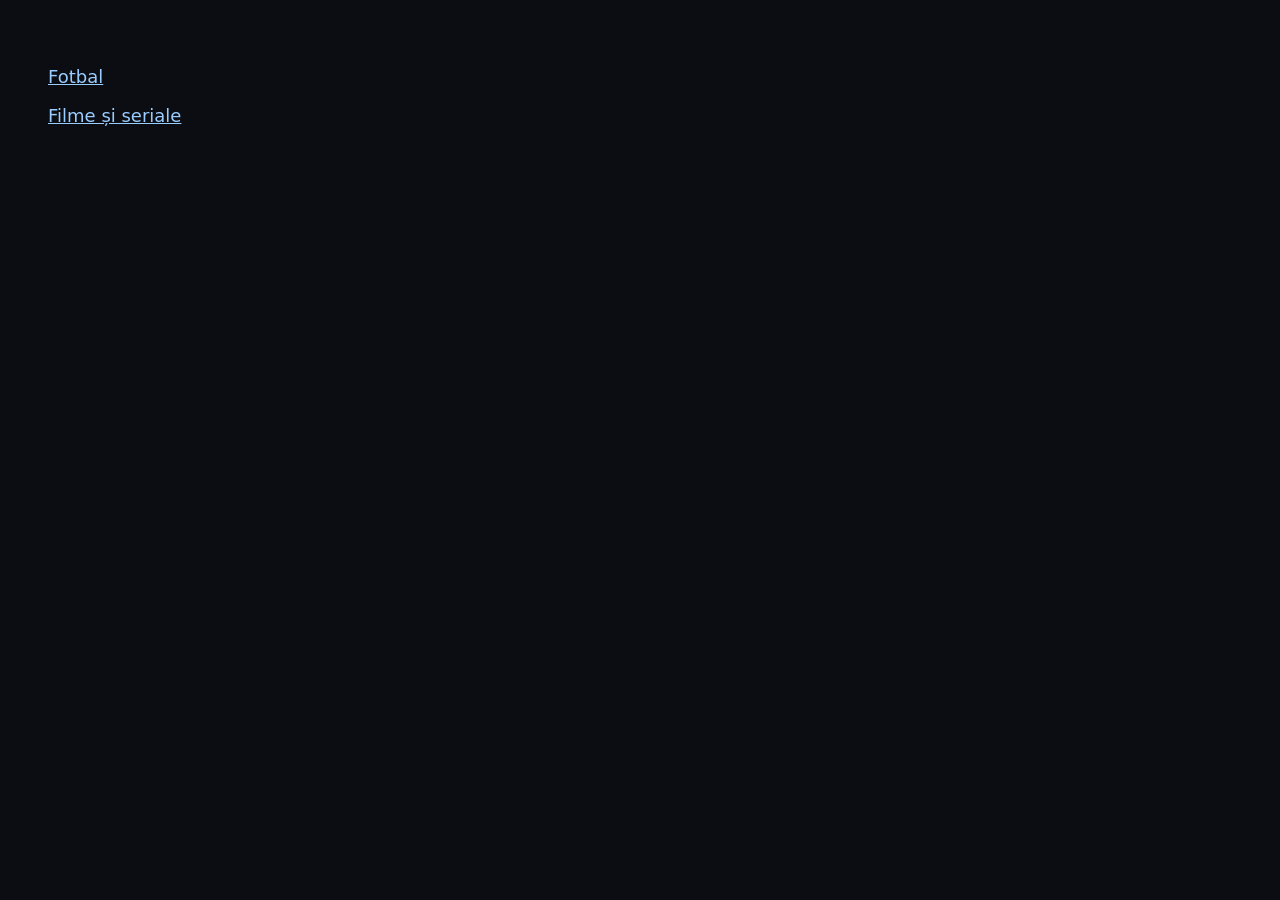
<file: site/index.html>
<!doctype html><meta charset="utf-8"><meta name="viewport" content="width=device-width,initial-scale=1"><title>TV apps</title>
<body style="font:18px system-ui;background:#0b0d12;color:#eee;padding:40px"><p><a style="color:#9cf" href="fotbal/">Fotbal</a></p><p><a style="color:#9cf" href="filme/">Filme și seriale</a></p></body>
</file>
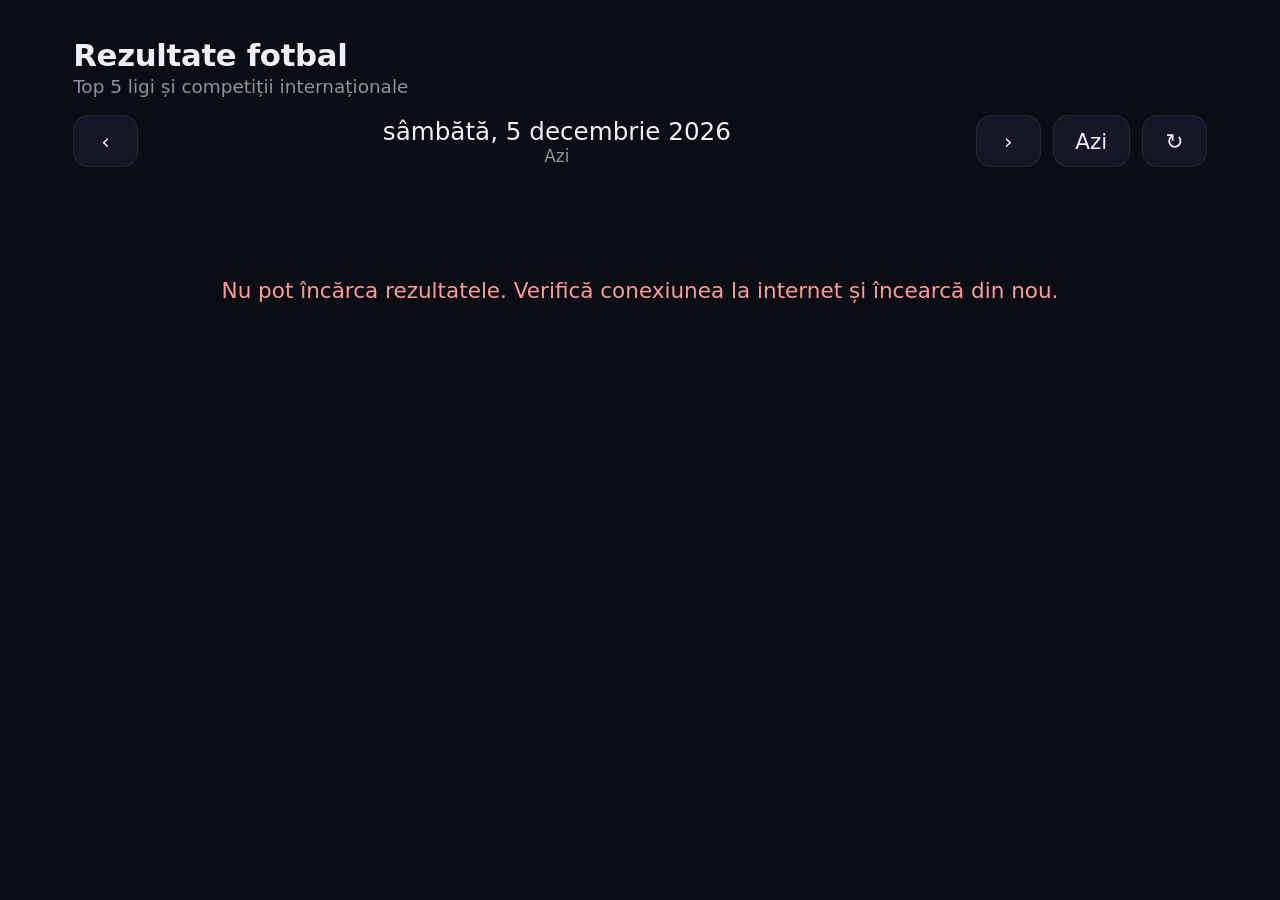
<file: site/fotbal/index.html>
<!doctype html>
<html lang="ro">
<head>
<meta charset="utf-8">
<meta name="viewport" content="width=device-width,initial-scale=1,minimum-scale=1,maximum-scale=1">
<title>Rezultate fotbal</title>
<style>
:root{--bg:#0b0d14;--card:#141826;--card2:#1c2338;--line:rgba(255,255,255,.08);--tx:#eef0f6;--mu:#8b93a7;--ac:#4f8cff;--live:#ff4d4d;--win:#fff}
*{box-sizing:border-box;outline:none;-webkit-tap-highlight-color:transparent}
html{font-size:calc(100vw/52)}
html,body{margin:0;background:var(--bg);color:var(--tx);font-family:-apple-system,BlinkMacSystemFont,"Segoe UI",system-ui,sans-serif}
.wrap{max-width:48.75rem;margin:0 auto;padding:1.25rem 1rem 5.625rem}
header{position:sticky;top:0;z-index:5;background:var(--bg);padding:0.25rem 1rem 0.75rem;margin:0 -16px}
h1{font-size:1.25rem;font-weight:600;margin:0;letter-spacing:-.3px}
.sub{font-size:0.75rem;color:var(--mu);margin-top:0.125rem}
.nav{display:flex;align-items:center;gap:0.5rem;margin-top:0.75rem}
.btn{font:inherit;font-size:0.875rem;color:var(--tx);background:var(--card);border:1px solid var(--line);border-radius:0.625rem;padding:0.5rem 0.875rem;cursor:pointer}
.btn.sq{width:2.625rem;padding:0.5rem 0;text-align:center}
.day{flex:1;text-align:center;font-size:1rem;font-weight:500;min-width:0;white-space:nowrap;overflow:hidden;text-overflow:ellipsis}
.day small{display:block;font-size:0.6875rem;color:var(--mu);font-weight:400}
.chips{display:flex;gap:0.5rem;margin-top:0.75rem}
.chip{font:inherit;font-size:0.8125rem;color:var(--mu);background:transparent;border:1px solid var(--line);border-radius:6.1875rem;padding:0.375rem 0.875rem;cursor:pointer;white-space:nowrap}
.chip.on{background:var(--ac);border-color:var(--ac);color:#fff}
.chip .n{opacity:.7;margin-left:0.25rem;font-size:0.75rem}
.f{box-shadow:0 0 0 3px #fff}
.btn.f,.chip.f{color:#fff;background:#2a3350;border-color:#fff}
.chip.on.f{background:var(--ac)}
.sec{margin-top:1.375rem}
.sh{display:flex;align-items:center;gap:0.625rem;margin:0 0.125rem 0.5rem}
.sh img{width:1.375rem;height:1.375rem;object-fit:contain}
.sh b{font-size:0.9375rem;font-weight:600}
.sh span{font-size:0.75rem;color:var(--mu)}
.card{background:var(--card);border:1px solid var(--line);border-radius:0.875rem;overflow:hidden}
.m{display:grid;grid-template-columns:3.875rem 1fr 4.875rem 1fr;align-items:center;gap:0.375rem;padding:0.8125rem 0.875rem;cursor:default}
.m+.m,.det+.m{border-top:1px solid var(--line)}
.m.has{cursor:pointer}
.m.f{background:var(--card2);box-shadow:inset 0 0 0 3px #fff}
.st{font-size:0.75rem;color:var(--mu);text-align:left;line-height:1.3}
.st.live{color:var(--live);font-weight:600}
.st.live::before{content:"";display:inline-block;width:0.4375rem;height:0.4375rem;border-radius:50%;background:var(--live);margin-right:0.3125rem}
.t{display:flex;align-items:center;gap:0.5625rem;min-width:0;font-size:0.875rem}
.t.h{justify-content:flex-end;text-align:right}
.t img{width:1.5rem;height:1.5rem;object-fit:contain;flex:none}
.t span{overflow:hidden;text-overflow:ellipsis;white-space:nowrap}
.t.w span{font-weight:600;color:var(--win)}
.t.l span{color:var(--mu)}
.sc{text-align:center;font-size:1.125rem;font-weight:600;font-variant-numeric:tabular-nums;letter-spacing:0.0312rem}
.sc i{font-style:normal;color:var(--mu);margin:0 3px;font-weight:400}
.sc small{display:block;font-size:0.6875rem;font-weight:400;color:var(--mu);letter-spacing:0}
.sc.pre{font-size:0.8125rem;color:var(--mu);font-weight:400}
.det{display:grid;grid-template-columns:3.875rem 1fr 4.875rem 1fr;gap:0.375rem;padding:0 0.875rem 0.75rem;font-size:0.75rem;color:var(--mu)}
.det div{line-height:1.7}.det .r{text-align:right}
.note{grid-column:2/5;font-size:0.6875rem;color:var(--mu);margin-top:-6px}
.empty,.err{text-align:center;color:var(--mu);padding:3rem 0.75rem;font-size:0.875rem}
.err{color:#ff9a9a}
.load{display:flex;justify-content:center;padding:3rem}
.sp{width:1.625rem;height:1.625rem;border:3px solid var(--line);border-top-color:var(--ac);border-radius:50%;animation:spin .8s linear infinite}
.spin{animation:spin .8s linear infinite;display:inline-block}
footer{margin-top:1.875rem;text-align:center;font-size:0.6875rem;color:var(--mu);line-height:1.6}
.acts{display:flex;align-items:center;gap:0.75rem;margin-top:1.125rem}
.hintx{font-size:0.75rem;color:var(--mu)}
.tg{display:flex;flex-wrap:wrap;gap:0.5rem}
.tmb{font:inherit;font-size:0.8125rem;color:var(--tx);background:var(--card);border:1px solid var(--line);border-radius:0.75rem;padding:0.375rem 0.75rem;display:flex;align-items:center;gap:0.5rem;cursor:pointer}
.tmb img{width:1.375rem;height:1.375rem;object-fit:contain}
.tmb.on{border-color:#ffd34d}
.tmb.on span::after{content:" ★";color:#ffd34d}
.tmb.f{background:#2a3350;color:#fff}
@keyframes spin{to{transform:rotate(360deg)}}
</style>
</head>
<body>
<div class="wrap">
<header>
<h1>Rezultate fotbal</h1><div class="sub" id="sub">Top 5 ligi și competiții internaționale</div>
<div class="nav"><button class="btn sq" id="pv" aria-label="Ziua anterioară">&#8249;</button><div class="day" id="dy"></div><button class="btn sq" id="nx" aria-label="Ziua următoare">&#8250;</button><button class="btn" id="td">Azi</button><button class="btn sq" id="rf" aria-label="Actualizează">&#8635;</button></div>
<div class="chips" id="ch"></div>
</header>
<main id="out"><div class="load"><div class="sp"></div></div></main>
<footer id="ft"></footer>
</div>
<script>
var TZ='Europe/Bucharest';
var COMP=[
{id:'eng.1',n:'Premier League',c:'Anglia',g:'top'},{id:'esp.1',n:'La Liga',c:'Spania',g:'top'},{id:'ita.1',n:'Serie A',c:'Italia',g:'top'},{id:'ger.1',n:'Bundesliga',c:'Germania',g:'top'},{id:'fra.1',n:'Ligue 1',c:'Franța',g:'top'},
{id:'uefa.champions',n:'Champions League',c:'Europa',g:'int'},{id:'uefa.europa',n:'Europa League',c:'Europa',g:'int'},{id:'uefa.europa.conf',n:'Conference League',c:'Europa',g:'int'},{id:'uefa.super_cup',n:'Supercupa Europei',c:'Europa',g:'int'},
{id:'fifa.world',n:'Cupa Mondială',c:'FIFA',g:'int'},{id:'fifa.worldq.uefa',n:'Preliminarii Cupa Mondială',c:'Europa',g:'int'},{id:'fifa.worldq.conmebol',n:'Preliminarii Cupa Mondială',c:'America de Sud',g:'int'},{id:'uefa.nations',n:'Nations League',c:'Europa',g:'int'},{id:'uefa.euro',n:'EURO',c:'Europa',g:'int'},{id:'uefa.euroq',n:'Preliminarii EURO',c:'Europa',g:'int'},{id:'conmebol.america',n:'Copa América',c:'America de Sud',g:'int'},{id:'fifa.cwc',n:'Cupa Mondială a Cluburilor',c:'FIFA',g:'int'},{id:'conmebol.libertadores',n:'Copa Libertadores',c:'America de Sud',g:'int'},{id:'fifa.friendly',n:'Meciuri amicale',c:'Internațional',g:'int'}
];
var fmtD=new Intl.DateTimeFormat('en-CA',{timeZone:TZ,year:'numeric',month:'2-digit',day:'2-digit'});
var fmtT=new Intl.DateTimeFormat('ro-RO',{timeZone:TZ,hour:'2-digit',minute:'2-digit'});
function ymd(d){return fmtD.format(d)}
function addDays(s,n){var d=new Date(s+'T12:00:00Z');d.setUTCDate(d.getUTCDate()+n);return d.toISOString().slice(0,10)}
function $(i){return document.getElementById(i)}
function esc(s){return String(s==null?'':s).replace(/[&<>"]/g,function(c){return{'&':'&amp;','<':'&lt;','>':'&gt;','"':'&quot;'}[c]})}
var day=ymd(new Date()),filter='all',data=[],timer=null,loading=false,opened={},lastOk=null,errs=0,GL={},grid=[],cur={r:1,c:0};
function label(s){var t=ymd(new Date());if(s===t)return'Azi';if(s===addDays(t,-1))return'Ieri';if(s===addDays(t,1))return'Mâine';return''}
function longDay(s){return new Date(s+'T12:00:00Z').toLocaleDateString('ro-RO',{weekday:'long',day:'numeric',month:'long',year:'numeric',timeZone:'UTC'})}
function one(c,s){var u='https://site.api.espn.com/apis/site/v2/sports/soccer/'+c.id+'/scoreboard?limit=100&dates='+s.replace(/-/g,''),ac=new AbortController(),tm=setTimeout(function(){ac.abort()},15000);return fetch(u,{signal:ac.signal}).then(function(r){clearTimeout(tm);if(!r.ok)throw new Error(r.status);return r.json()})}
function get(c,d){return Promise.all([one(c,addDays(d,-1)),one(c,d)]).then(function(js){var lg=(js[1].leagues&&js[1].leagues[0])||{};return{c:c,logo:lg.logos&&lg.logos[0]&&lg.logos[0].href,events:js[0].events.concat(js[1].events)}})}
function load(silent){if(loading)return;loading=true;var d=day;if(!silent)$('out').innerHTML='<div class="load"><div class="sp"></div></div>';$('rf').classList.add('spin');
Promise.allSettled(COMP.map(function(c){return get(c,d)})).then(function(rs){loading=false;$('rf').classList.remove('spin');if(d!==day){load();return}
var ok=rs.filter(function(r){return r.status==='fulfilled'});errs=rs.length-ok.length;
if(!ok.length){$('out').innerHTML='<div class="err">Nu pot încărca rezultatele. Verifică conexiunea la internet și încearcă din nou.</div>';return}
lastOk=new Date();data=ok.map(function(r){var v=r.value,seen={};v.evs=v.events.filter(function(e){if(seen[e.id])return false;seen[e.id]=1;return ymd(new Date(e.date))===d}).sort(function(a,b){return new Date(a.date)-new Date(b.date)});return v}).filter(function(v){return v.evs.length});render();sched()})}
var showDate=false,fmtDM=new Intl.DateTimeFormat('ro-RO',{timeZone:TZ,day:'numeric',month:'short'});
function stat(e){var r=stat0(e);if(showDate&&r.k!=='live'){var d=fmtDM.format(new Date(e.date));r.t=d+(r.k==='pre'?' '+r.t:(r.t!=='FT'?' · '+r.t:''))}return r}
function stat0(e){var s=e.status||{},t=s.type||{},n=t.name||'';if(t.state==='in'){var hl=/HALF/.test(n)&&/HALFTIME/.test(n);return{k:'live',t:hl?'Pauză':(s.displayClock||'LIVE')}}
if(t.state==='post'){var d=(t.shortDetail||'').toUpperCase();return{k:'post',t:/PEN/.test(d)?'Pen.':/AET/.test(d)?'Prel.':'FT'}}
if(/POSTPON/.test(n))return{k:'x',t:'Amânat'};if(/CANCEL/.test(n))return{k:'x',t:'Anulat'};if(/SUSPEND/.test(n))return{k:'x',t:'Suspendat'};if(/DELAY/.test(n))return{k:'x',t:'Întârziat'};
return{k:'pre',t:fmtT.format(new Date(e.date))}}
function goals(cp,team){var d=(cp.details||[]).filter(function(x){return x.scoringPlay&&x.team&&String(x.team.id)===String(team)});return d.map(function(x){var p=(x.athletesInvolved&&x.athletesInvolved[0]&&x.athletesInvolved[0].displayName)||'Gol',m=(x.clock&&x.clock.displayValue)||'';return esc(p)+' '+esc(m)+(x.ownGoal?' (autogol)':'')+(x.penaltyKick?' (pen.)':'')}).join('<br>')}
function detG(id){return'<div class="det g"><div></div><div class="r">'+GL[id][0]+'</div><div></div><div>'+GL[id][1]+'</div></div>'}
function match(e,id){var cp=e.competitions[0],h=cp.competitors.filter(function(x){return x.homeAway==='home'})[0]||cp.competitors[0],a=cp.competitors.filter(function(x){return x.homeAway==='away'})[0]||cp.competitors[1],s=stat(e),pre=s.k==='pre'||s.k==='x';
function tm(x,cls){var w=s.k==='post'&&(x.winner===true),l=s.k==='post'&&x.winner===false&&(h.winner||a.winner);return'<div class="t '+cls+(w?' w':'')+(l?' l':'')+'">'+(cls==='h'?'<span>'+esc(x.team.displayName)+'</span><img loading="lazy" decoding="async" alt="" src="'+esc(x.team.logo||'')+'" onerror="this.style.visibility=\'hidden\'">':'<img loading="lazy" decoding="async" alt="" src="'+esc(x.team.logo||'')+'" onerror="this.style.visibility=\'hidden\'"><span>'+esc(x.team.displayName)+'</span>')+'</div>'}
var gh=goals(cp,h.team.id),ga=goals(cp,a.team.id),has=!!(gh||ga);GL[id]=[gh,ga];var sh=(h.shootoutScore!=null&&a.shootoutScore!=null)?'<small>('+h.shootoutScore+'-'+a.shootoutScore+' pen.)</small>':'';
var note=(cp.notes&&cp.notes[0]&&cp.notes[0].headline)||'';
var o='<div class="m'+(has?' has':'')+'" data-id="'+id+'"><div class="st '+(s.k==='live'?'live':'')+'">'+esc(s.t)+'</div>'+tm(h,'h')+'<div class="sc'+(pre?' pre':'')+'">'+(pre?'–':esc(h.score)+'<i>:</i>'+esc(a.score))+sh+'</div>'+tm(a,'a')+'</div>';
if(opened[id]&&has)o+=detG(id);
if(note)o+='<div class="det" style="padding-bottom:8px;margin-top:-6px"><div></div><div class="note" style="grid-column:2/5">'+esc(note)+'</div></div>';return o}
function render(){GL={};var live=0,tot=0;data.forEach(function(v){v.evs.forEach(function(e){tot++;if(e.status&&e.status.type&&e.status.type.state==='in')live++})});
var top=data.filter(function(v){return v.c.g==='top'}),it=data.filter(function(v){return v.c.g==='int'});
var chips=[['all','Toate',tot],['top','Top 5 ligi',top.reduce(function(a,v){return a+v.evs.length},0)],['int','Internațional',it.reduce(function(a,v){return a+v.evs.length},0)],['live','Live acum',live],['fav','★ Favorite',FAV.length]];
$('ch').innerHTML=chips.map(function(c){return'<button class="chip'+(filter===c[0]||(c[0]==='fav'&&filter==='pick')?' on':'')+'" data-f="'+c[0]+'">'+c[1]+'<span class="n">'+c[2]+'</span></button>'}).join('');
document.title=(live?'('+live+' live) ':'')+'Rezultate fotbal';
$('sub').textContent=tot+' meciuri'+(live?' · '+live+' în desfășurare':'')+' · Top 5 ligi și competiții internaționale';
$('ft').innerHTML='Actualizat la '+fmtT.format(lastOk)+' · orele sunt în fusul București'+(errs?' · '+errs+' competiții nu s-au încărcat':'')+'<br>Date: ESPN (sursă neoficială, pot apărea întârzieri la scor)';
if(filter==='fav'){renderFav();return}
if(filter==='pick'){renderPick();return}
var src=filter==='top'?top:filter==='int'?it:data,h='';
src.forEach(function(v){var evs=filter==='live'?v.evs.filter(function(e){return e.status.type.state==='in'}):v.evs;if(!evs.length)return;
h+='<section class="sec"><div class="sh">'+(v.logo?'<img alt="" src="'+esc(v.logo)+'" onerror="this.style.display=\'none\'">':'')+'<b>'+esc(v.c.n)+'</b><span>'+esc(v.c.c)+'</span></div><div class="card">'+evs.map(function(e){return match(e,e.id)}).join('')+'</div></section>'});
$('out').innerHTML=h||'<div class="empty">'+(filter==='live'?'Niciun meci în desfășurare acum.':'Nicio partidă în această zi, în competițiile urmărite.')+'</div>';build()}
function keyOf(r,c){var e=grid[r]&&grid[r][c];return e?(e.id||e.dataset.f||e.dataset.id):null}
function build(){var k=keyOf(cur.r,cur.c),rr=cur.r;grid=[[$('pv'),$('nx'),$('td'),$('rf')],Array.prototype.slice.call(document.querySelectorAll('.chip'))];
var rows=[],lt=0;document.querySelectorAll('#out .fv,#out .m').forEach(function(el){var t=el.getBoundingClientRect().top+window.pageYOffset;if(rows.length&&el.classList.contains('fv')&&Math.abs(t-lt)<8)rows[rows.length-1].push(el);else{rows.push([el]);lt=t}});
rows.forEach(function(r){grid.push(r)});
var found=false;if(k&&!resetCur){for(var r=0;r<grid.length&&!found;r++)for(var c=0;c<grid[r].length;c++)if(keyOf(r,c)===k){cur={r:r,c:c};found=true;break}}
if(!found){if(resetCur){cur={r:Math.min(2,grid.length-1),c:0};if(grid.length>2)resetCur=false;window.scrollTo(0,0)}else{cur={r:Math.min(rr,grid.length-1),c:0};if(cur.r<0)cur.r=0}}
paint(false)}
function paint(scroll){var o=document.querySelector('.f');if(o)o.classList.remove('f');var e=grid[cur.r]&&grid[cur.r][cur.c];if(!e)return;e.classList.add('f');
if(scroll){var hb=document.querySelector('header').getBoundingClientRect().bottom,r=e.getBoundingClientRect(),H=window.innerHeight;if(cur.r<2)window.scrollTo(0,0);else if(r.top<hb+14)window.scrollBy(0,r.top-hb-14);else if(r.bottom>H-30)window.scrollBy(0,r.bottom-H+30)}}

var g5=function(i){return'https://a.espncdn.com/i/teamlogos/soccer/500/'+i+'.png'};
var FAV=[{l:'esp.1',t:'83',n:'Barcelona',g:g5(83),c:'La Liga'},{l:'eng.1',t:'363',n:'Chelsea',g:g5(363),c:'Premier League'},{l:'rou.1',t:'484',n:'FCSB',g:g5(484),c:'SuperLiga'}];
try{var rf=localStorage.getItem('fav');if(rf!==null)FAV=JSON.parse(rf)}catch(e){}
function saveFav(){try{localStorage.setItem('fav',JSON.stringify(FAV))}catch(e){}}
function isFav(l,t){return FAV.some(function(x){return x.l===l&&x.t===t})}
var FC={},TC={},favTok=0,resetCur=false;
var PL=[['eng.1','Premier League','Anglia'],['esp.1','La Liga','Spania'],['ita.1','Serie A','Italia'],['ger.1','Bundesliga','Germania'],['fra.1','Ligue 1','Franța'],['rou.1','SuperLiga','România'],['por.1','Primeira Liga','Portugalia'],['ned.1','Eredivisie','Olanda'],['tur.1','Süper Lig','Turcia']];
function jf(u){return fetch(u).then(function(r){if(!r.ok)throw new Error(r.status);return r.json()})}
var EU=['uefa.champions','uefa.europa','uefa.europa.conf'];
function teamEvents(f){var k=f.l+f.t,c=FC[k];if(c&&Date.now()-c.at<120000)return Promise.resolve(c.ev);
var u='https://site.api.espn.com/apis/site/v2/sports/soccer/',ls=[f.l].concat(EU),ps=[];
ls.forEach(function(l){var b=u+l+'/teams/'+f.t+'/schedule';ps.push(jf(b).catch(function(){return{events:[]}}),jf(b+'?fixture=true').catch(function(){return{events:[]}}))});
return Promise.all(ps).then(function(r){var seen={},all=[];r.forEach(function(x){(x.events||[]).forEach(function(e){if(!seen[e.id]){seen[e.id]=1;all.push(e)}})});FC[k]={at:Date.now(),ev:all};return all})}
function normEv(e){var cp=e.competitions[0];e.status=cp.status;cp.competitors.forEach(function(x){var t=x.team;if(!t.logo)t.logo=(t.logos&&t.logos[0]&&t.logos[0].href)||'';if(x.score&&typeof x.score==='object')x.score=x.score.displayValue});return e}
function renderFav(){var tok=++favTok,hd='<div class="acts"><button class="btn fv" id="pk">Alege echipe</button></div>';
if(!FAV.length){$('out').innerHTML=hd+'<div class="empty">Nu ai echipe favorite încă. Apasă „Alege echipe".</div>';build();return}
$('out').innerHTML=hd+'<div class="load"><div class="sp"></div></div>';build();
Promise.all(FAV.map(teamEvents)).then(function(all){if(tok!==favTok||filter!=='fav')return;showDate=true;var h=hd;
FAV.forEach(function(f,i){var ev=all[i].map(normEv).sort(function(a,b){return new Date(a.date)-new Date(b.date)});
var st=function(x){return ev.filter(function(e){return e.status.type.state===x})},pick=st('in').concat(st('post').slice(-1),st('pre').slice(0,1));
h+='<section class="sec"><div class="sh"><img alt="" src="'+esc(f.g)+'"><b>'+esc(f.n)+'</b><span>'+esc(f.c)+'</span></div><div class="card">'+(pick.length?pick.map(function(e){return match(e,e.id)}).join(''):'<div class="empty">Nicio partidă găsită</div>')+'</div></section>'});
showDate=false;$('out').innerHTML=h;build()})}
var TJ=null;function leagueTeams(l){if(!TJ)TJ=fetch('teams.json').then(function(r){return r.json()}).catch(function(){TJ=null;return{}});return TJ.then(function(j){return j[l]||[]})}
function renderPick(){var tok=++favTok,hd='<div class="acts"><button class="btn fv" id="dn">&#8249; Gata</button><span class="hintx">OK adaugă sau scoate o echipă</span></div>';
$('out').innerHTML=hd+'<div class="load"><div class="sp"></div></div>';build();
Promise.all(PL.map(function(p){return leagueTeams(p[0])})).then(function(all){if(tok!==favTok||filter!=='pick')return;var h=hd;
PL.forEach(function(p,i){if(!all[i].length)return;h+='<section class="sec"><div class="sh"><b>'+esc(p[1])+'</b><span>'+esc(p[2])+'</span></div><div class="tg">'+all[i].map(function(t){return'<button class="fv tmb'+(isFav(p[0],t.id)?' on':'')+'" data-id="t:'+p[0]+':'+t.id+'" data-l="'+p[0]+'" data-t="'+t.id+'" data-g="'+esc(t.g)+'"><img alt="" loading="lazy" decoding="async" src="'+esc(t.g)+'"><span>'+esc(t.n)+'</span></button>'}).join('')+'</div></section>'});
$('out').innerHTML=h;build()})}
function toggleFav(b){var l=b.dataset.l,t=b.dataset.t,i=-1;FAV.forEach(function(x,j){if(x.l===l&&x.t===t)i=j});
if(i>=0){FAV.splice(i,1);b.classList.remove('on')}else{if(FAV.length>=8)return;var pl=PL.filter(function(p){return p[0]===l})[0];FAV.push({l:l,t:t,n:b.querySelector('span').textContent,g:b.dataset.g,c:pl?pl[1]:''});b.classList.add('on')}
saveFav();var n=document.querySelector('.chip[data-f="fav"] .n');if(n)n.textContent=FAV.length}
function head(){$('dy').innerHTML=longDay(day)+(label(day)?'<small>'+label(day)+'</small>':'')}
function set(s){day=s;opened={};head();load()}
function sched(){clearTimeout(timer);var live=data.some(function(v){return v.evs.some(function(e){return e.status.type.state==='in'})});timer=setTimeout(function(){load(true)},live?30000:180000)}
$('pv').onclick=function(){set(addDays(day,-1))};$('nx').onclick=function(){set(addDays(day,1))};$('td').onclick=function(){set(ymd(new Date()))};$('rf').onclick=function(){load(true)};
function pickChip(b){filter=b.dataset.f;render()}
function toggleM(m){var i=m.dataset.id;opened[i]=!opened[i];var n=m.nextElementSibling;if(n&&n.classList.contains('g'))n.remove();if(opened[i]&&GL[i])m.insertAdjacentHTML('afterend',detG(i))}
$('ch').onclick=function(e){var b=e.target.closest('.chip');if(b)pickChip(b)};
$('out').onclick=function(e){var b=e.target.closest('.fv');if(b){if(b.id==='pk'){filter='pick';resetCur=true;render()}else if(b.id==='dn'){filter='fav';resetCur=true;render()}else if(b.classList.contains('tmb'))toggleFav(b);return}var m=e.target.closest('.m.has');if(m)toggleM(m)};
window.onBack=function(){if(filter==='pick'){filter='fav';resetCur=true;render();return true}if(filter==='fav'){filter='all';render();return true}return false};
document.addEventListener('keydown',function(e){var k=e.key;if(k!=='ArrowLeft'&&k!=='ArrowRight'&&k!=='ArrowUp'&&k!=='ArrowDown'&&k!=='Enter')return;e.preventDefault();if(!grid.length)return;
var row=grid[cur.r];
if(k==='ArrowLeft'){if(cur.c>0){cur.c--;paint(true)}}
else if(k==='ArrowRight'){if(cur.c<row.length-1){cur.c++;paint(true)}}
else if(k==='ArrowDown'||k==='ArrowUp'){var r=cur.r+(k==='ArrowDown'?1:-1);if(r>=0&&r<grid.length){var c=cur.c;if(cur.r===0&&r===1)c=Math.min(cur.c,grid[1].length-1);else if(cur.r===1&&r===0)c=Math.min(cur.c,3);else if(cur.r>=2&&r>=2)c=cur.c;else c=0;cur={r:r,c:Math.min(c,grid[r].length-1)};paint(true)}}
else{var e2=row[cur.c];if(!e2)return;if(e2.classList.contains('chip')){pickChip(e2)}else if(e2.classList.contains('m')){if(e2.classList.contains('has'))toggleM(e2)}else e2.click()}});
document.addEventListener('visibilitychange',function(){if(!document.hidden&&lastOk&&new Date()-lastOk>60000)load(true)});
head();load();build();
</script>
</body>
</html>
</file>
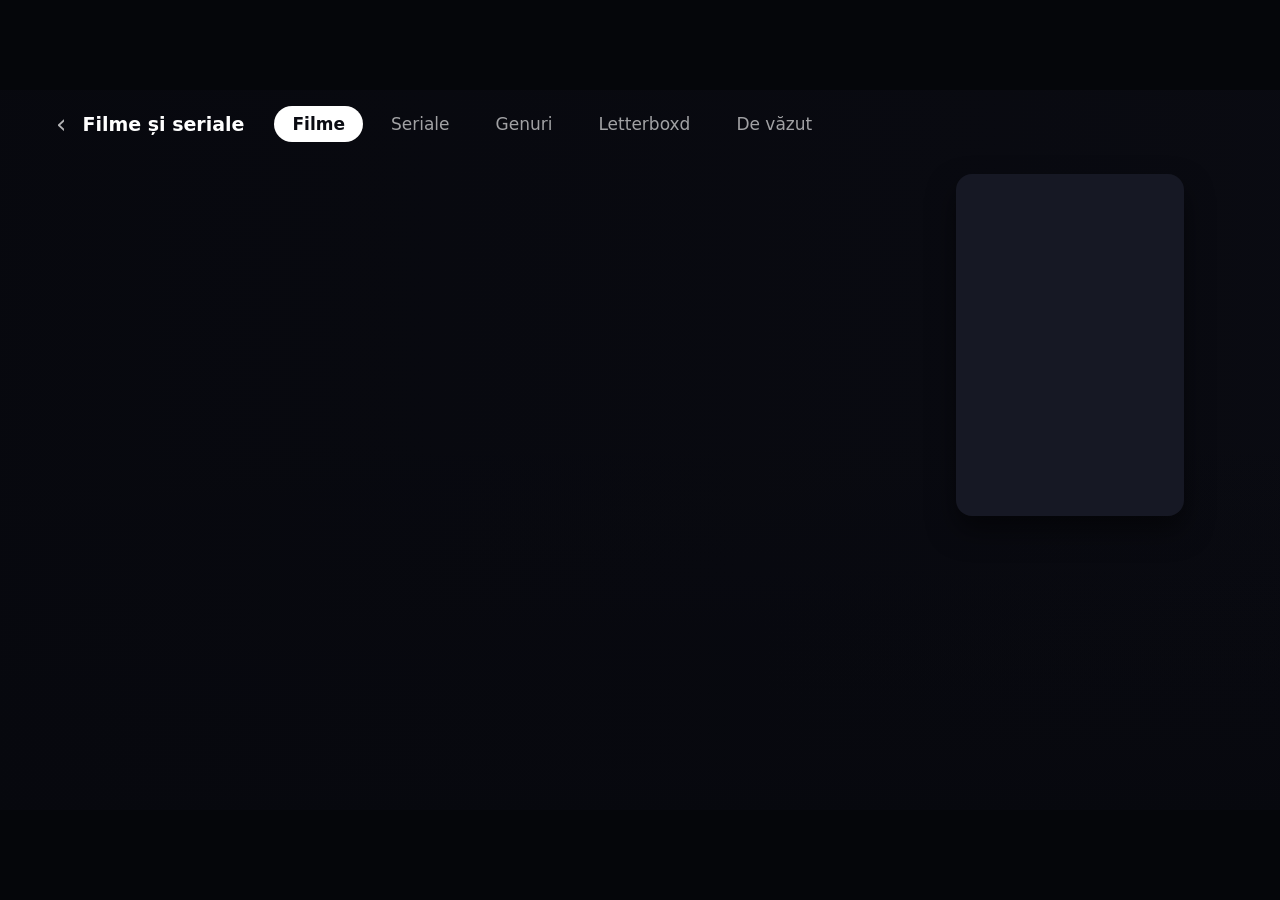
<file: filme-seriale/template.html>
<!doctype html>
<html lang="ro">
<head>
<meta charset="utf-8">
<meta name="viewport" content="width=device-width,initial-scale=1,minimum-scale=1,maximum-scale=1">
<title>Filme și seriale</title>
<style>
*{box-sizing:border-box;outline:none;-webkit-tap-highlight-color:transparent}
html,body{margin:0;height:100%;background:#05060a;overflow:hidden}
body{font-family:-apple-system,BlinkMacSystemFont,"Segoe UI",system-ui,sans-serif}
#stage{position:absolute;left:50%;top:50%;width:1280px;height:720px;margin:-360px 0 0 -640px;overflow:hidden;background:#0a0b12;color:#fff;user-select:none}
.bg{position:absolute;inset:0;background-size:cover;background-position:center 20%;opacity:0}
.bg.on{opacity:.5}
.shade{position:absolute;inset:0;background:linear-gradient(90deg,rgba(7,8,14,.9) 0%,rgba(7,8,14,.5) 58%,rgba(7,8,14,.15) 100%),linear-gradient(0deg,rgba(7,8,14,.96) 0%,rgba(7,8,14,0) 52%)}
#top{position:absolute;left:0;right:0;top:0;height:68px;display:flex;align-items:center;gap:10px;padding:0 56px;z-index:6}
#top .bk{font-size:26px;color:rgba(255,255,255,.7);margin-right:6px}
#top .nm{font-size:19px;font-weight:600;margin-right:20px}
.tab{font-size:17px;color:rgba(255,255,255,.62);padding:8px 18px;border-radius:99px;cursor:pointer}
.tab.on{background:#fff;color:#0a0b12;font-weight:600}
.tab.f{box-shadow:0 0 0 3px #fff;color:#fff}.tab.on.f{color:#0a0b12}
#clk{margin-left:auto;text-align:right;font-size:20px;font-weight:500;line-height:1.1}
#clk small{display:block;font-size:11.5px;color:rgba(255,255,255,.5);font-weight:400;margin-top:3px}
#hero{position:absolute;left:56px;top:92px;width:700px;z-index:3}
#kick{font-size:14px;letter-spacing:.14em;text-transform:uppercase;color:rgba(255,255,255,.62)}
#ttl{font-size:50px;font-weight:700;letter-spacing:-1.5px;line-height:1.05;margin:10px 0 12px;max-height:106px;overflow:hidden}
#meta{display:flex;align-items:center;gap:12px;font-size:18px;color:rgba(255,255,255,.88);flex-wrap:wrap}
#meta .dot{opacity:.4}
.imdb{background:#f5c518;color:#000;font-weight:800;font-size:14px;padding:2px 8px;border-radius:6px;letter-spacing:.4px}
.lbs{color:#00e054;letter-spacing:2px;font-size:20px}
#rv{font-size:22px;font-weight:700;font-variant-numeric:tabular-nums}
#syn{font-size:17px;line-height:1.5;color:rgba(255,255,255,.82);margin-top:14px;display:-webkit-box;-webkit-line-clamp:3;-webkit-box-orient:vertical;overflow:hidden;max-width:640px}
#cast{font-size:15px;color:rgba(255,255,255,.55);margin-top:10px}
#seen{margin-top:10px;font-size:14px;color:#00e054;font-weight:600}
#pw{position:absolute;right:96px;top:84px;z-index:3;perspective:900px}
#pst{width:228px;height:342px;border-radius:16px;overflow:hidden;box-shadow:0 14px 28px rgba(0,0,0,.5);background:#161824}
#pst img{width:100%;height:100%;object-fit:cover;display:block}
#rows{position:absolute;left:0;right:0;top:424px;bottom:0;overflow:hidden;z-index:4}
#rin{will-change:transform;transition:transform .3s cubic-bezier(.2,.8,.2,1)}
.row{height:270px;padding-left:56px}
.rt{font-size:20px;font-weight:600}
.rs{font-size:13px;color:rgba(255,255,255,.5);font-weight:400;margin-left:12px}
.sc{overflow:hidden;padding:14px 0 16px 12px;margin-left:-12px;height:236px}
.st{display:flex;gap:16px;will-change:transform;transition:transform .3s cubic-bezier(.2,.8,.2,1)}
.c{position:relative;flex:none;width:136px;height:204px;border-radius:12px;overflow:hidden;cursor:pointer;background:#161824;transition:transform .18s ease-out}
.c.f{transform:scale(1.08);box-shadow:0 0 0 3px #fff;z-index:2}
.tz .c.f{transform:none;box-shadow:none}
.c img{width:100%;height:100%;object-fit:cover;display:block}
.rb{position:absolute;left:6px;bottom:6px;font-size:13px;font-weight:700;background:rgba(0,0,0,.74);padding:2px 7px;border-radius:6px;color:#f5c518}
.rb.g{color:#00e054;letter-spacing:1px;font-size:12px}
.sn{position:absolute;right:6px;top:6px;font-size:10.5px;font-weight:800;background:#00c030;color:#04210d;padding:2px 6px;border-radius:5px;letter-spacing:.4px}
.rk{position:absolute;left:8px;top:2px;font-size:34px;font-weight:800;color:#fff;text-shadow:0 1px 4px rgba(0,0,0,.9)}
.msg{padding:30px 56px;font-size:17px;color:rgba(255,255,255,.7);max-width:700px;line-height:1.5}
#dt{position:absolute;inset:0;z-index:20;display:none;align-items:center;justify-content:center;background:rgba(4,5,10,.93)}
#dc{display:flex;gap:34px;width:960px;padding:34px;background:rgba(20,22,34,.92);border:1px solid rgba(255,255,255,.1);border-radius:22px}
#dc img{width:260px;height:390px;border-radius:14px;object-fit:cover;flex:none}
#dc h2{font-size:36px;margin:0 0 10px;letter-spacing:-1px;line-height:1.1}
#dc .ch{display:inline-block;font-size:13px;padding:4px 11px;border-radius:99px;border:1px solid rgba(255,255,255,.25);margin:0 6px 6px 0;color:rgba(255,255,255,.8)}
#dc p{font-size:16px;line-height:1.55;color:rgba(255,255,255,.82);margin:12px 0}
#dc .hint{margin-top:16px;font-size:14px;color:rgba(255,255,255,.45)}
.bar{height:6px;border-radius:3px;background:rgba(255,255,255,.15);margin-top:8px;width:260px;overflow:hidden}
.bar i{display:block;height:100%;background:#f5c518;border-radius:3px}
</style>
</head>
<body>
<div id="stage">
<div class="bg" id="b0"></div><div class="bg" id="b1"></div><div class="shade"></div>
<div id="top"><span class="bk">‹</span><span class="nm">Filme și seriale</span><span class="tab on" data-t="movie">Filme</span><span class="tab" data-t="series">Seriale</span><span class="tab" data-t="genre">Genuri</span><span class="tab" data-t="lb">Letterboxd</span><span class="tab" data-t="wl">De văzut</span><div id="clk"><span id="ck"></span><small id="gn"></small></div></div>
<div id="hero"><div id="kick"></div><div id="ttl"></div><div id="meta"></div><div id="syn"></div><div id="cast"></div><div id="seen"></div></div>
<div id="pw"><div id="pst"></div></div>
<div id="rows"></div>
<div id="dt"><div id="dc"></div></div>
</div>
<script>
var D=/*__DATA__*/null;
var GEN={Action:'Acțiune',Adventure:'Aventură',Animation:'Animație',Biography:'Biografie',Comedy:'Comedie',Crime:'Crimă',Documentary:'Documentar',Drama:'Dramă',Family:'Familie',Fantasy:'Fantasy',History:'Istorie',Horror:'Groază',Music:'Muzică',Musical:'Musical',Mystery:'Mister',Romance:'Romantic','Sci-Fi':'SF',Sport:'Sport',Thriller:'Thriller',War:'Război',Western:'Western','Reality-TV':'Reality','Talk-Show':'Talk-show','Game-Show':'Concurs',News:'Știri'};
function $(i){return document.getElementById(i)}
function esc(s){return String(s==null?'':s).replace(/[&<>"]/g,function(c){return{'&':'&amp;','<':'&lt;','>':'&gt;','"':'&quot;'}[c]})}
function norm(t){return (t||'').toLowerCase().replace(/[^a-z0-9]/g,'')}
function fmtV(v){return v>=1e6?(v/1e6).toFixed(1).replace('.',',')+' mil.':Math.round(v/1000)+' mii'}
function stars(r){var f=Math.floor(r);return '★'.repeat(f)+(r-f>=.5?'½':'')}
function runtime(m){return m?(m>=60?Math.floor(m/60)+' h '+(m%60?m%60+' min':''):m+' min'):''}
function gen(g){return (g||[]).slice(0,3).map(function(x){return GEN[x]||x}).join(', ')}
var months=['ian.','feb.','mar.','apr.','mai','iun.','iul.','aug.','sept.','oct.','nov.','dec.'];
function dmy(s){if(!s)return'';var p=s.split(/[- ]/);return (+p[2])+' '+months[+p[1]-1]+' '+p[0]}
var seen={};((D.lb&&D.lb.items)||[]).forEach(function(x){seen[norm(x.title)+x.year]=x});
var tab='movie',R=[],cur={r:0,c:0},bgOn=0,TABS=['movie','series','genre','lb','wl'],zone='rows',tf=0,ht=0,cards=[],sts=[];

function tabRows(){
if(tab==='wl'){var W=D.wl||{items:[]};if(W.error||!W.items.length)return[];return[{title:'De văzut',sub:'Lista ta de pe Letterboxd, @'+W.user,items:W.items}]}
if(tab==='lb'){var L=D.lb||{items:[]};if(L.error||!L.items.length)return[];var its=L.items.map(function(x){x.lb=true;return x}),big=its.filter(function(x){return x.rating>=4.5});if(big.length<3)big=its.filter(function(x){return x.rating>=4});var rows=[{title:'Ce ai văzut recent',sub:'Jurnalul tău de pe Letterboxd, @'+L.user,items:its}];if(big.length>=3)rows.push({title:'Notele tale mari',sub:'Filmele pe care le-ai notat cel mai bine',items:big});return rows}
return D.rows.filter(function(r){return r.kind===tab}).map(function(r){return{title:r.title,sub:r.sub,rank:r.id==='tm'||r.id==='ts',items:r.ids.map(function(i){return D.items[i]})}})}

function card(it,r,ci){var sn=!it.lb&&seen[norm(it.title)+it.year];return '<div class="c" data-r="'+r+'" data-c="'+ci+'">'+(it.poster?'<img alt="" decoding="async" data-s="'+it.poster+'">':'')+(R[r].rank&&ci<10?'<span class="rk">'+(ci+1)+'</span>':'')+(sn?'<span class="sn">VĂZUT</span>':'')+(it.lb?(it.rating?'<span class="rb g">'+stars(it.rating)+'</span>':''):(it.rating!=null?'<span class="rb">★ '+it.rating.toFixed(1).replace('.',',')+'</span>':''))+'</div>'}
function render(){R=tabRows();var h='';R.forEach(function(r,ri){h+='<div class="row" data-r="'+ri+'"><div class="rt">'+esc(r.title)+'<span class="rs">'+esc(r.sub)+'</span></div><div class="sc"><div class="st">'+r.items.map(function(it,ci){return card(it,ri,ci)}).join('')+'</div></div></div>'});
if(!R.length){var L=D.lb||{};h='<div class="msg">'+(tab==='lb'?(L.error||'Nu am găsit filme în jurnalul Letterboxd.'):tab==='wl'?(((D.wl||{}).error)||'Lista „de văzut" de pe Letterboxd e goală.'):'Nu sunt titluri.')+'</div>'}
$('rows').innerHTML='<div id="rin">'+h+'</div>';cards=[];sts=[];document.querySelectorAll('.row').forEach(function(row){cards.push(row.querySelectorAll('.c'));sts.push(row.querySelector('.st'))});cur={r:0,c:0};if(R.length){hydrate(0,0);hydrate(1,0);focus(0,0,true)}else{$('kick').textContent='';$('ttl').textContent=tab==='lb'?'Letterboxd':'';$('meta').innerHTML='';$('syn').textContent='';$('cast').textContent='';$('seen').textContent='';$('pst').innerHTML=''}}

function hydrate(r,c){var cs=cards[r];if(!cs)return;for(var i=Math.max(0,c-3);i<Math.min(cs.length,c+14);i++){var im=cs[i].firstChild;if(im&&im.tagName==='IMG'&&!im.src&&im.dataset.s)im.src=im.dataset.s}}
function setBg(src){if(!src)return;var n=1-bgOn,e=$('b'+n);e.style.backgroundImage='url('+src+')';e.classList.add('on');$('b'+bgOn).classList.remove('on');bgOn=n}
function hero(it,r,ci){
var L=D.lb||{},rk=R[r].rank?' · #'+(ci+1):'';
$('kick').textContent=R[r].title+rk+(it.lb&&L.demo?' · cont demonstrativ':'');
$('ttl').textContent=it.title;
var m='';
if(it.lb){m=(it.rating?'<span class="lbs">'+stars(it.rating)+'</span><span class="dot">·</span>':'')+'<span>'+(it.year||'')+'</span>'+(it.date?'<span class="dot">·</span><span>văzut pe '+dmy(it.date)+(it.rewatch?' (revăzut)':'')+'</span>':'')}
else{var y=it.type==='series'?(it.year+'–'+(it.end||(it.status==='Ended'?'':'')))+'':it.year;m=(it.rating!=null?'<span class="imdb">IMDb</span><span id="rv">'+it.rating.toFixed(1).replace('.',',')+'</span><span style="opacity:.6;font-size:15px">/10 · '+fmtV(it.votes)+' voturi</span><span class="dot">·</span>':'')+'<span>'+y+'</span>'+(it.runtime?'<span class="dot">·</span><span>'+runtime(it.runtime)+'</span>':'')+(it.genres&&it.genres.length?'<span class="dot">·</span><span>'+esc(gen(it.genres))+'</span>':'')+(it.net?'<span class="dot">·</span><span>'+esc(it.net)+'</span>':'')}
$('meta').innerHTML=m;
$('syn').textContent=it.lb?(it.review||'Fără recenzie scrisă.'):(it.syn||'');
$('cast').textContent=!it.lb&&it.cast?'Cu '+it.cast:'';
var sn=!it.lb&&seen[norm(it.title)+it.year];$('seen').textContent=sn?'✓ Văzut de tine pe Letterboxd'+(sn.rating?' · '+stars(sn.rating):''):'';
$('pst').innerHTML=it.poster?'<img alt="" src="'+it.poster+'">':'';
setBg(it.poster);
}

function focus(r,c,now){var o=cards[cur.r]&&cards[cur.r][cur.c];if(o)o.classList.remove('f');cur={r:r,c:c};var el=cards[r]&&cards[r][c];if(!el)return;el.classList.add('f');hydrate(r,c);if(c===0)hydrate(r+1,0);
$('rin').style.transform='translate3d(0,'+(-r*270)+'px,0)';sts[r].style.transform='translate3d('+(-Math.max(0,c-5)*152)+'px,0,0)';
clearTimeout(ht);var go=function(){hero(R[r].items[c],r,c)};if(now)go();else ht=setTimeout(go,90)}
$('rows').addEventListener('click',function(e){var c=e.target.closest('.c');if(c)detail(R[+c.dataset.r].items[+c.dataset.c])});

function detail(it){var h='<img alt="" src="'+(it.poster||'')+'"><div style="min-width:0">';
if(it.lb){h+='<div style="font-size:13px;letter-spacing:.14em;color:#00e054;text-transform:uppercase">Letterboxd · @'+esc((D.lb||{}).user)+'</div><h2>'+esc(it.title)+(it.year?' <span style="opacity:.5;font-weight:400">'+it.year+'</span>':'')+'</h2>'+(it.rating?'<div class="lbs" style="font-size:26px">'+stars(it.rating)+'</div>':'')+(it.date?'<div style="color:rgba(255,255,255,.6);font-size:15px;margin-top:4px">Văzut pe '+dmy(it.date)+(it.rewatch?' · revăzut':'')+'</div>':'')+'<p>'+esc(it.review||'Fără recenzie scrisă.')+'</p>'}
else{var sn=seen[norm(it.title)+it.year];h+='<div style="font-size:13px;letter-spacing:.14em;color:rgba(255,255,255,.55);text-transform:uppercase">'+(it.type==='series'?'Serial':'Film')+'</div><h2>'+esc(it.title)+' <span style="opacity:.5;font-weight:400">'+it.year+(it.type==='series'?'–'+(it.end||''):'')+'</span></h2>'+(it.rating!=null?'<div style="display:flex;align-items:center;gap:12px"><span class="imdb">IMDb</span><span style="font-size:26px;font-weight:700">'+it.rating.toFixed(1).replace('.',',')+'</span><span style="opacity:.6">/10 · '+fmtV(it.votes)+' voturi</span></div><div class="bar"><i style="width:'+it.rating*10+'%"></i></div>':'')+'<div style="margin:14px 0 4px">'+(it.genres||[]).map(function(g){return '<span class="ch">'+(GEN[g]||g)+'</span>'}).join('')+(it.runtime?'<span class="ch">'+runtime(it.runtime)+'</span>':'')+(it.net?'<span class="ch">'+esc(it.net)+'</span>':'')+'</div>'+(it.syn?'<p>'+esc(it.syn)+'</p>':'')+(it.cast?'<div style="color:rgba(255,255,255,.55);font-size:15px">Cu '+esc(it.cast)+'</div>':'')+(sn?'<div style="color:#00e054;font-weight:600;margin-top:10px">✓ Văzut de tine pe Letterboxd'+(sn.rating?' · '+stars(sn.rating):'')+'</div>':'')+''}
h+='<div class="hint">Apasă Înapoi sau OK ca să închizi</div></div>';$('dc').innerHTML=h;$('dt').style.display='flex'}
function closeD(){$('dt').style.display='none'}
window.onBack=function(){if($('dt').style.display==='flex'){closeD();return true}return false}
$('dt').addEventListener('click',function(e){if(e.target===$('dt'))closeD()});

function tabUi(){document.querySelectorAll('.tab').forEach(function(x,i){x.classList.toggle('on',x.dataset.t===tab);x.classList.toggle('f',zone==='tabs'&&i===tf)});$('stage').classList.toggle('tz',zone==='tabs')}
function setTab(t){tab=t;tf=TABS.indexOf(t);render();tabUi()}
document.querySelectorAll('.tab').forEach(function(x){x.onclick=function(){zone='tabs';setTab(x.dataset.t)}});
document.addEventListener('keydown',function(e){var k=e.key;if($('dt').style.display==='flex'){if(k==='Escape'||k==='Backspace'||k==='Enter')closeD();e.preventDefault();return}
if(k==='ArrowRight'||k==='ArrowLeft'||k==='ArrowDown'||k==='ArrowUp'||k==='Enter')e.preventDefault();
if(zone==='tabs'){
if(k==='ArrowRight'&&tf<TABS.length-1){tf++;tabUi()}else if(k==='ArrowLeft'&&tf>0){tf--;tabUi()}
else if(k==='Enter'){setTab(TABS[tf])}
else if(k==='ArrowDown'&&R.length){zone='rows';tabUi()}
return}
if(!R[cur.r])return;
if(k==='ArrowRight'||k==='ArrowLeft'){var n=cur.c+(k==='ArrowRight'?1:-1);if(n>=0&&n<R[cur.r].items.length)focus(cur.r,n)}
else if(k==='ArrowDown'){var r=cur.r+1;if(R[r])focus(r,Math.min(cur.c,R[r].items.length-1))}
else if(k==='ArrowUp'){if(cur.r>0)focus(cur.r-1,Math.min(cur.c,R[cur.r-1].items.length-1));else{zone='tabs';tf=TABS.indexOf(tab);tabUi()}}
else if(k==='Enter')detail(R[cur.r].items[cur.c])});

function tick(){var n=new Date;$('ck').textContent=('0'+n.getHours()).slice(-2)+':'+('0'+n.getMinutes()).slice(-2)}
tick();setInterval(tick,20000);
$('gn').textContent='IMDb · actualizat '+dmy(D.generated.slice(0,10))+(D.lb&&D.lb.user?' · Letterboxd @'+D.lb.user:'');
function fit(){$('stage').style.transform='scale('+Math.min(document.documentElement.clientWidth/1280,document.documentElement.clientHeight/720)+')'}
fit();addEventListener('resize',fit);
render();tabUi();
</script>
</body>
</html>
</file>
